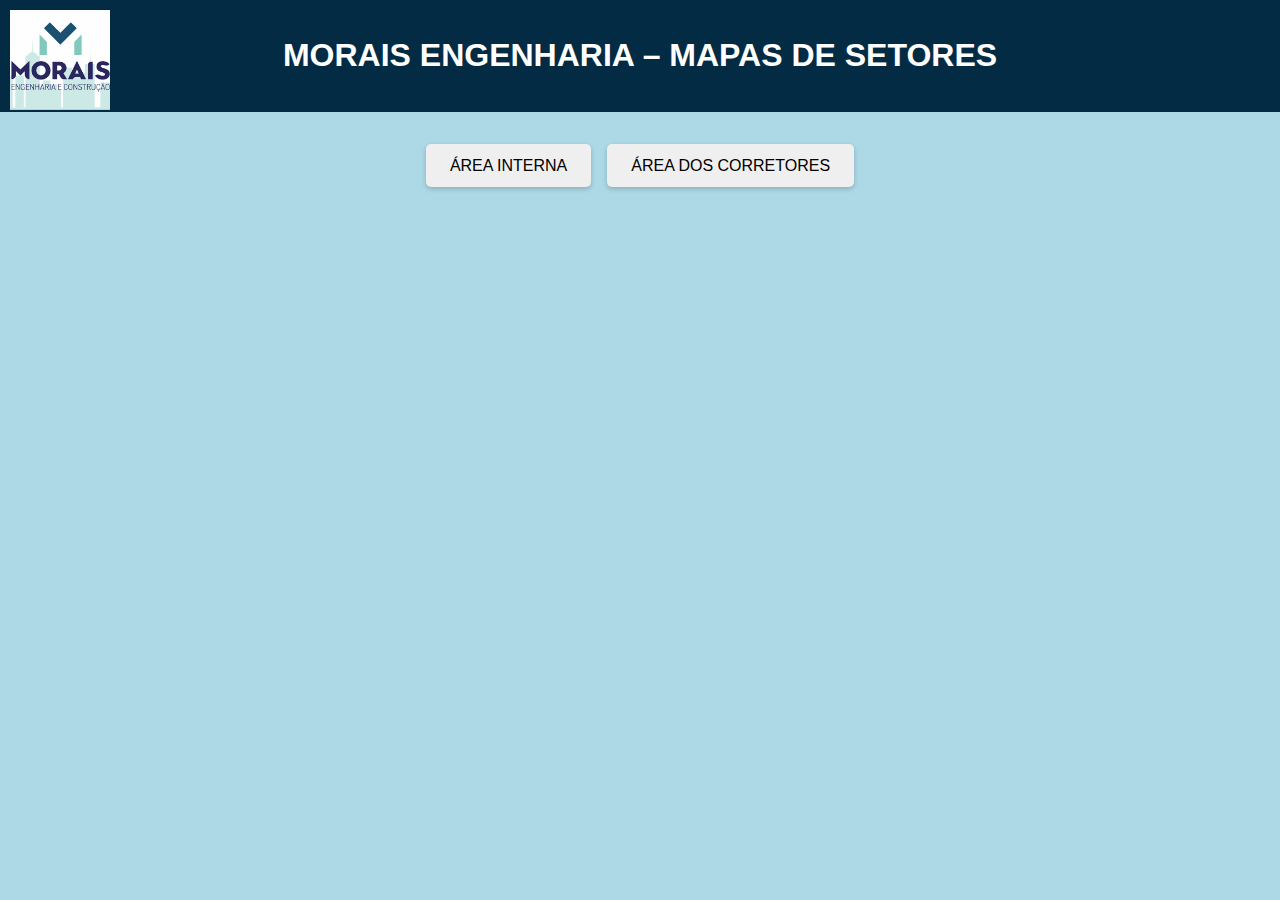
<file: index.html>
<!DOCTYPE html>
<html lang="pt-BR">
<head>
  <meta charset="UTF-8" />
  <meta name="viewport" content="width=device-width, initial-scale=1.0" />
  <title>MORAIS ENGENHARIA – MAPAS DE SETORES</title>
  <link rel="stylesheet" href="style.css" />
</head>
<body>
  <header>
    <img src="logo.png" alt="Logo" />
    <h1 style="text-transform: uppercase;">MORAIS ENGENHARIA – MAPAS DE SETORES</h1>
  </header>

  <main>
    <div class="buttons">
      <button onclick="entrarArea('interna.html', '1')">ÁREA INTERNA</button>
      <button onclick="entrarArea('corretores.html', '2')">ÁREA DOS CORRETORES</button>
    </div>
  </main>

  <script>
    function entrarArea(pagina, senhaCorreta) {
      const senha = prompt('Digite a senha:');
      if (senha === senhaCorreta) {
        window.location.href = pagina;
      } else {
        alert('Senha incorreta!');
      }
    }
  </script>
</body>
</html>
</file>
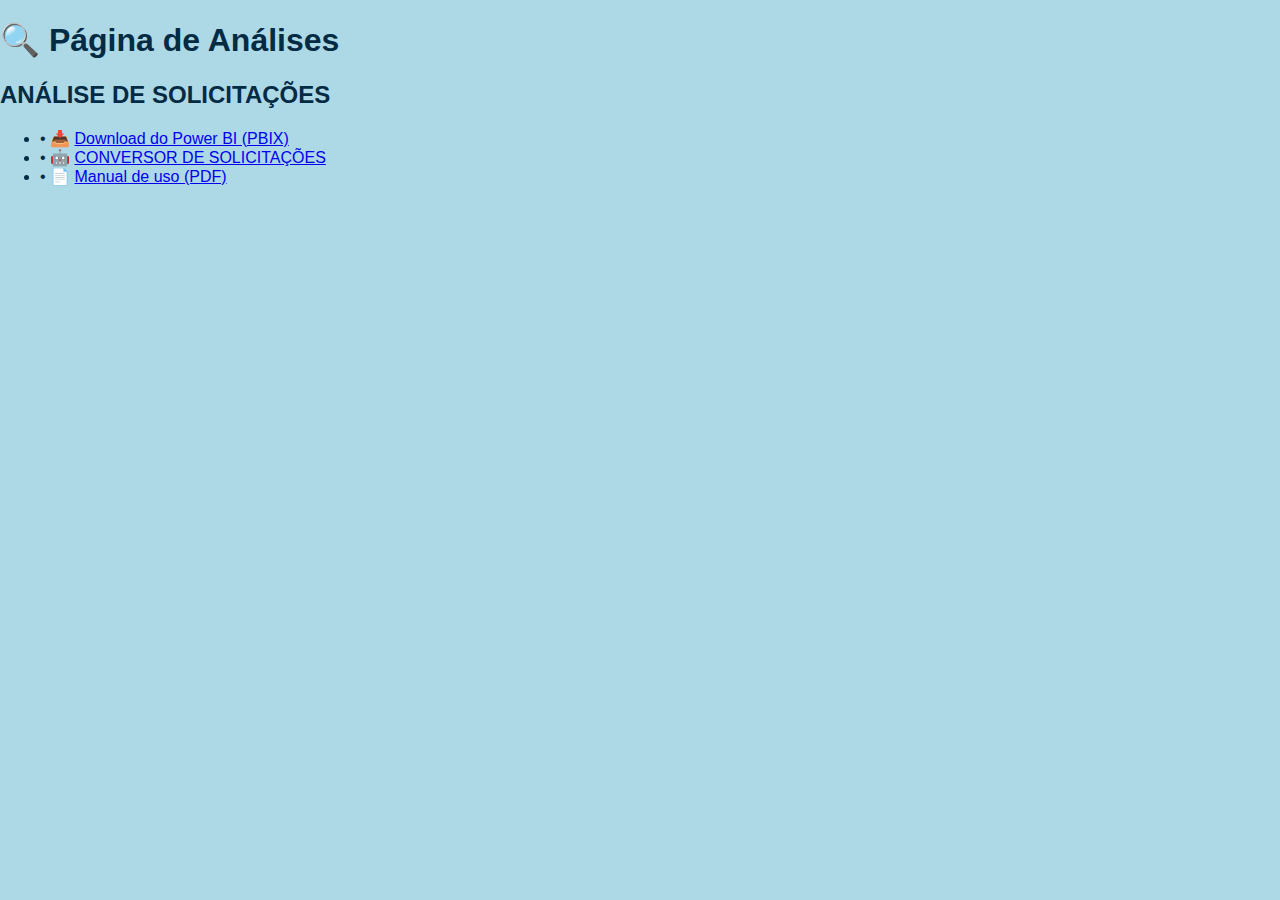
<file: analises.html>
<!DOCTYPE html>
<html lang="pt-BR">
<head>
  <meta charset="UTF-8">
  <title>Análises | Morais Engenharia</title>
  <link rel="stylesheet" href="style.css">
  <script src="script.js" defer></script>
</head>
<body onload="verificarSenha('morais_interno@')">
  <div class="container">
    <h1 class="titulo">🔍 Página de Análises</h1>

    <!-- QUADRO 1: ANÁLISE DE SOLICITAÇÕES -->
    <div class="card">
      <h2 class="titulo-escuro"><strong>ANÁLISE DE SOLICITAÇÕES</strong></h2>
      <ul>
        <li>• 📥 <a href="analise_solicitacoes.pbix" target="_blank">Download do Power BI (PBIX)</a></li>
        <li>• 🤖 <a href="https://chatgpt.com/g/g-6908ec25af0c8191ad2e05bfeef0feb6-conversor-de-solicitacao-p-excel" target="_blank">CONVERSOR DE SOLICITAÇÕES</a></li>
        <li>• 📄 <a href="manual_analise_solicitacoes.pdf" target="_blank">Manual de uso (PDF)</a></li>
      </ul>
    </div>
  </div>
</body>
</html>
</file>
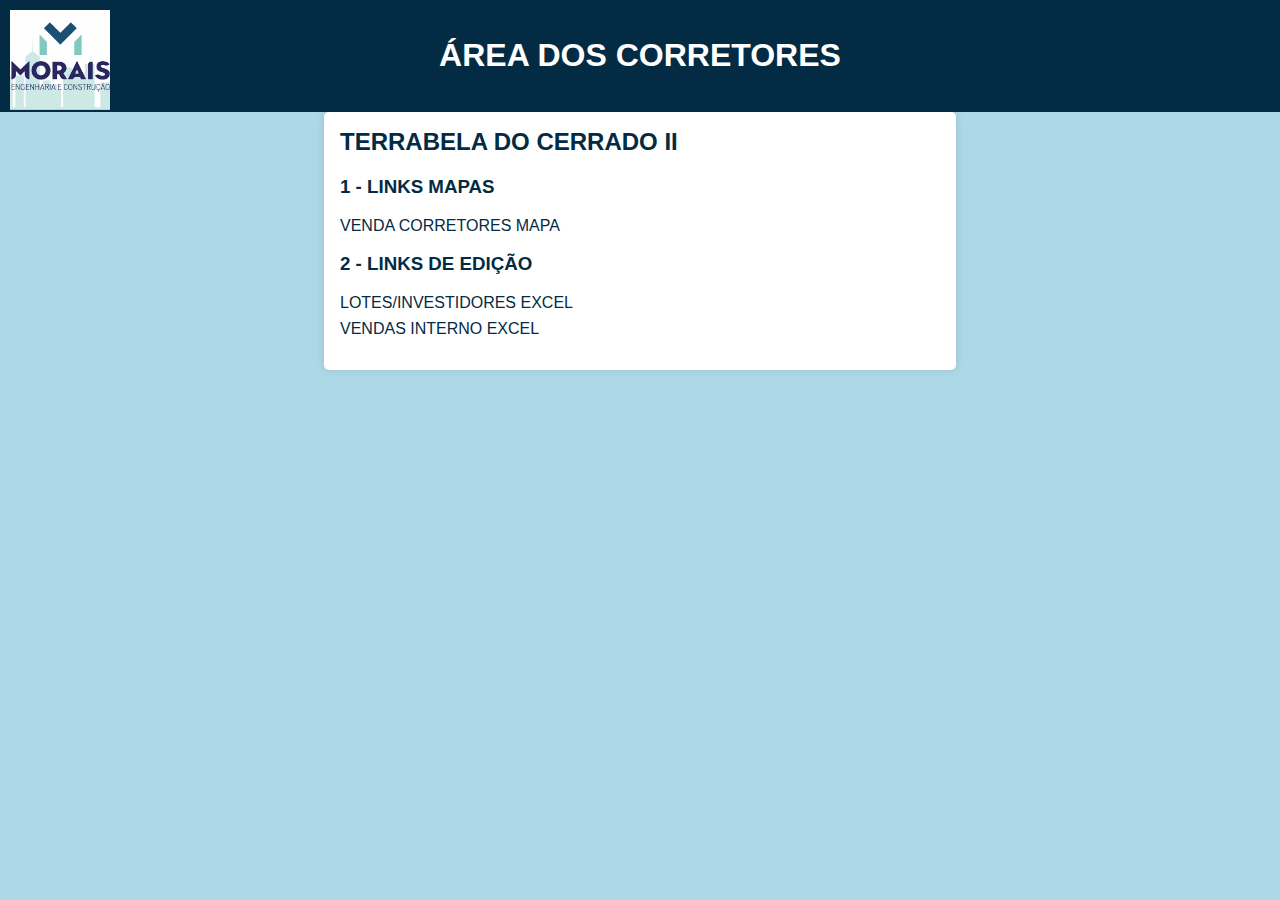
<file: corretores.html>
<!DOCTYPE html>
<html lang="pt-BR">
<head>
  <meta charset="UTF-8" />
  <meta name="viewport" content="width=device-width, initial-scale=1.0" />
  <title>MORAIS ENGENHARIA – ÁREA CORRETORES</title>
  <link rel="stylesheet" href="style.css" />
</head>
<body>
  <header>
    <img src="logo.png" alt="Logo" />
    <h1 style="text-transform: uppercase;">ÁREA DOS CORRETORES</h1>
  </header>

  <main class="area">
    <h2>TERRABELA DO CERRADO II</h2>

    <h3>1 - LINKS MAPAS</h3>
    <ul>
      <li>
        <a href="https://app.powerbi.com/view?r=eyJrIjoiNjI0OTEwMjAtYzIyYS00ZDYyLWEzYzctY2VlNzM5NGE4NTM2IiwidCI6ImIxY2E3YTgxLWFiZjgtNDJlNS05OGM2LWYyZjJhOTMwYmEzNiJ9" target="_blank">
          VENDA CORRETORES MAPA
        </a>
      </li>
    </ul>

    <h3>2 - LINKS DE EDIÇÃO</h3>
    <ul>
      <li>
        <a href="https://onedrive.live.com/personal/1ac9fedf303b684a/_layouts/15/Doc.aspx?resid=1AC9FEDF303B684A!s802cfac70eb340158511bcf0d8738fa7&cid=1ac9fedf303b684a" target="_blank">
          LOTES/INVESTIDORES EXCEL
        </a>
      </li>
      <li>
        <a href="https://onedrive.live.com/personal/1ac9fedf303b684a/_layouts/15/Doc.aspx?resid=1AC9FEDF303B684A!sed3825a0745a4565bef91b74051af47e&cid=1ac9fedf303b684a" target="_blank">
          VENDAS INTERNO EXCEL
        </a>
      </li>
    </ul>
  </main>

  <script src="script.js"></script>
</body>
</html>
</file>
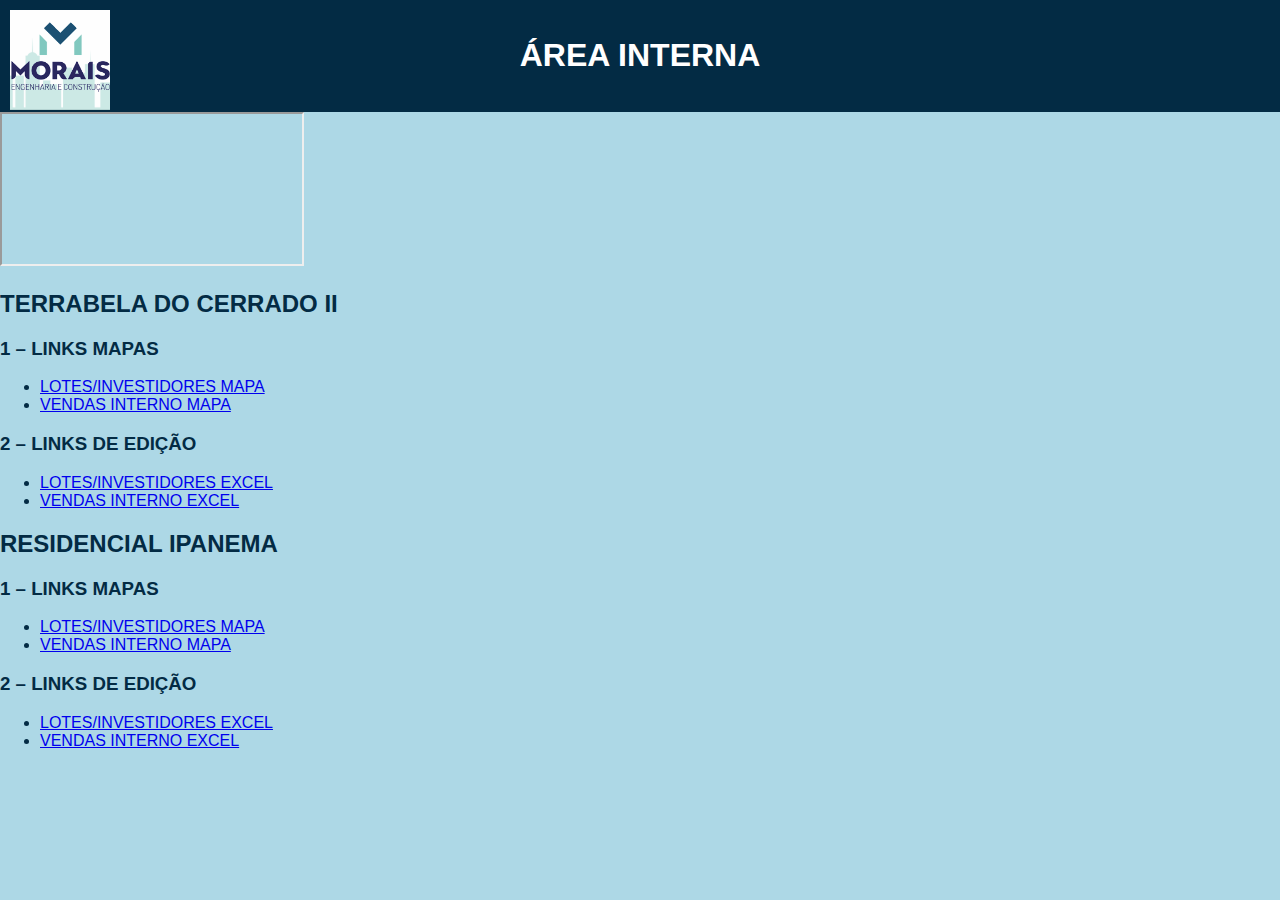
<file: interna.html>
<!DOCTYPE html>
<html lang="pt-BR">
<head>
  <meta charset="UTF-8" />
  <meta name="viewport" content="width=device-width, initial-scale=1.0" />
  <title>MORAIS ENGENHARIA – ÁREA INTERNA</title>
  <link rel="stylesheet" href="style.css" />
</head>
<body>
  <header>
    <img src="logo.png" alt="Logo" />
    <h1>ÁREA INTERNA</h1>
  </header>

  <main class="split">
    <div class="left">
      <iframe
        title="DASHBOARD GERAL"
        src="https://app.powerbi.com/view?r=eyJrIjoiMTExOTA0YjgtYzViNi00NDA2LWFkMDYtZTE2NWNiOTRlNDIzIiwidCI6ImIxY2E3YTgxLWFiZjgtNDJlNS05OGM2LWYyZjJhOTMwYmEzNiJ9"
        allowFullScreen="true">
      </iframe>
    </div>

    <div class="right">
      <!-- TERRABELA -->
      <div class="card">
        <h2>TERRABELA DO CERRADO II</h2>
        <h3>1 – LINKS MAPAS</h3>
        <ul>
          <li><a href="https://app.powerbi.com/view?r=eyJrIjoiNGYwZTI3ZDEtNDExNy00MTg3LWE3ZGUtNTA5OGI5NzdlMGY0IiwidCI6ImIxY2E3YTgxLWFiZjgtNDJlNS05OGM2LWYyZjJhOTMwYmEzNiJ9" target="_blank">LOTES/INVESTIDORES MAPA</a></li>
          <li><a href="https://app.powerbi.com/view?r=eyJrIjoiMGFkNDlhMDAtYjg0My00ZDgxLTlkZjAtMjU1YjM2ZmNkNTlmIiwidCI6ImIxY2E3YTgxLWFiZjgtNDJlNS05OGM2LWYyZjJhOTMwYmEzNiJ9" target="_blank">VENDAS INTERNO MAPA</a></li>
        </ul>
        <h3>2 – LINKS DE EDIÇÃO</h3>
        <ul>
          <li><a href="#" onclick="abrirComSenha('morais_documentos', 'https://1drv.ms/x/c/1ac9fedf303b684a/Ecf6LICzDhVAhRG88Nhzj6cBI_enR77hOaJp7AjafGN2vw?e=oawcBn')">LOTES/INVESTIDORES EXCEL</a></li>
          <li><a href="#" onclick="abrirComSenha('morais_vendas_@', 'https://1drv.ms/x/c/1ac9fedf303b684a/EaAlOO1adGVFvvkbdAUa9H4B8ExzfprwbafF96VHp9AJKg?e=pu6qz7')">VENDAS INTERNO EXCEL</a></li>
        </ul>
      </div>

      <!-- IPANEMA -->
      <div class="card">
        <h2>RESIDENCIAL IPANEMA</h2>
        <h3>1 – LINKS MAPAS</h3>
        <ul>
          <li><a href="https://app.powerbi.com/view?r=eyJrIjoiMDIzZjdjZmUtYmNiOC00MTFkLWJlYjMtZWZiNzNlM2IzNWUzIiwidCI6ImIxY2E3YTgxLWFiZjgtNDJlNS05OGM2LWYyZjJhOTMwYmEzNiJ9" target="_blank">LOTES/INVESTIDORES MAPA</a></li>
          <li><a href="https://app.powerbi.com/view?r=eyJrIjoiNzkxYTVjNzgtNmEwNS00ZjYzLWI0OTYtNzNlMTYzZmQ5Y2ZlIiwidCI6ImIxY2E3YTgxLWFiZjgtNDJlNS05OGM2LWYyZjJhOTMwYmEzNiJ9" target="_blank">VENDAS INTERNO MAPA</a></li>
        </ul>
        <h3>2 – LINKS DE EDIÇÃO</h3>
        <ul>
          <li><a href="#" onclick="abrirComSenha('morais_documentos', 'https://1drv.ms/x/c/1ac9fedf303b684a/EaSknPUKcc5FrBTqQi_dF44B5y9G4lvCr32-EhnrpZ33Ug?e=DSK26P')">LOTES/INVESTIDORES EXCEL</a></li>
          <li><a href="#" onclick="abrirComSenha('morais_vendas_@', 'https://1drv.ms/x/c/1ac9fedf303b684a/EekNlre4OXZApjgLNO_AAYsBP1awzDkvQPVTpU8XAGFKrw?e=ub8ORM')">VENDAS INTERNO EXCEL</a></li>
        </ul>
      </div>
    </div>
  </main>

  <script src="script.js"></script>
</body>
</html>
</file>
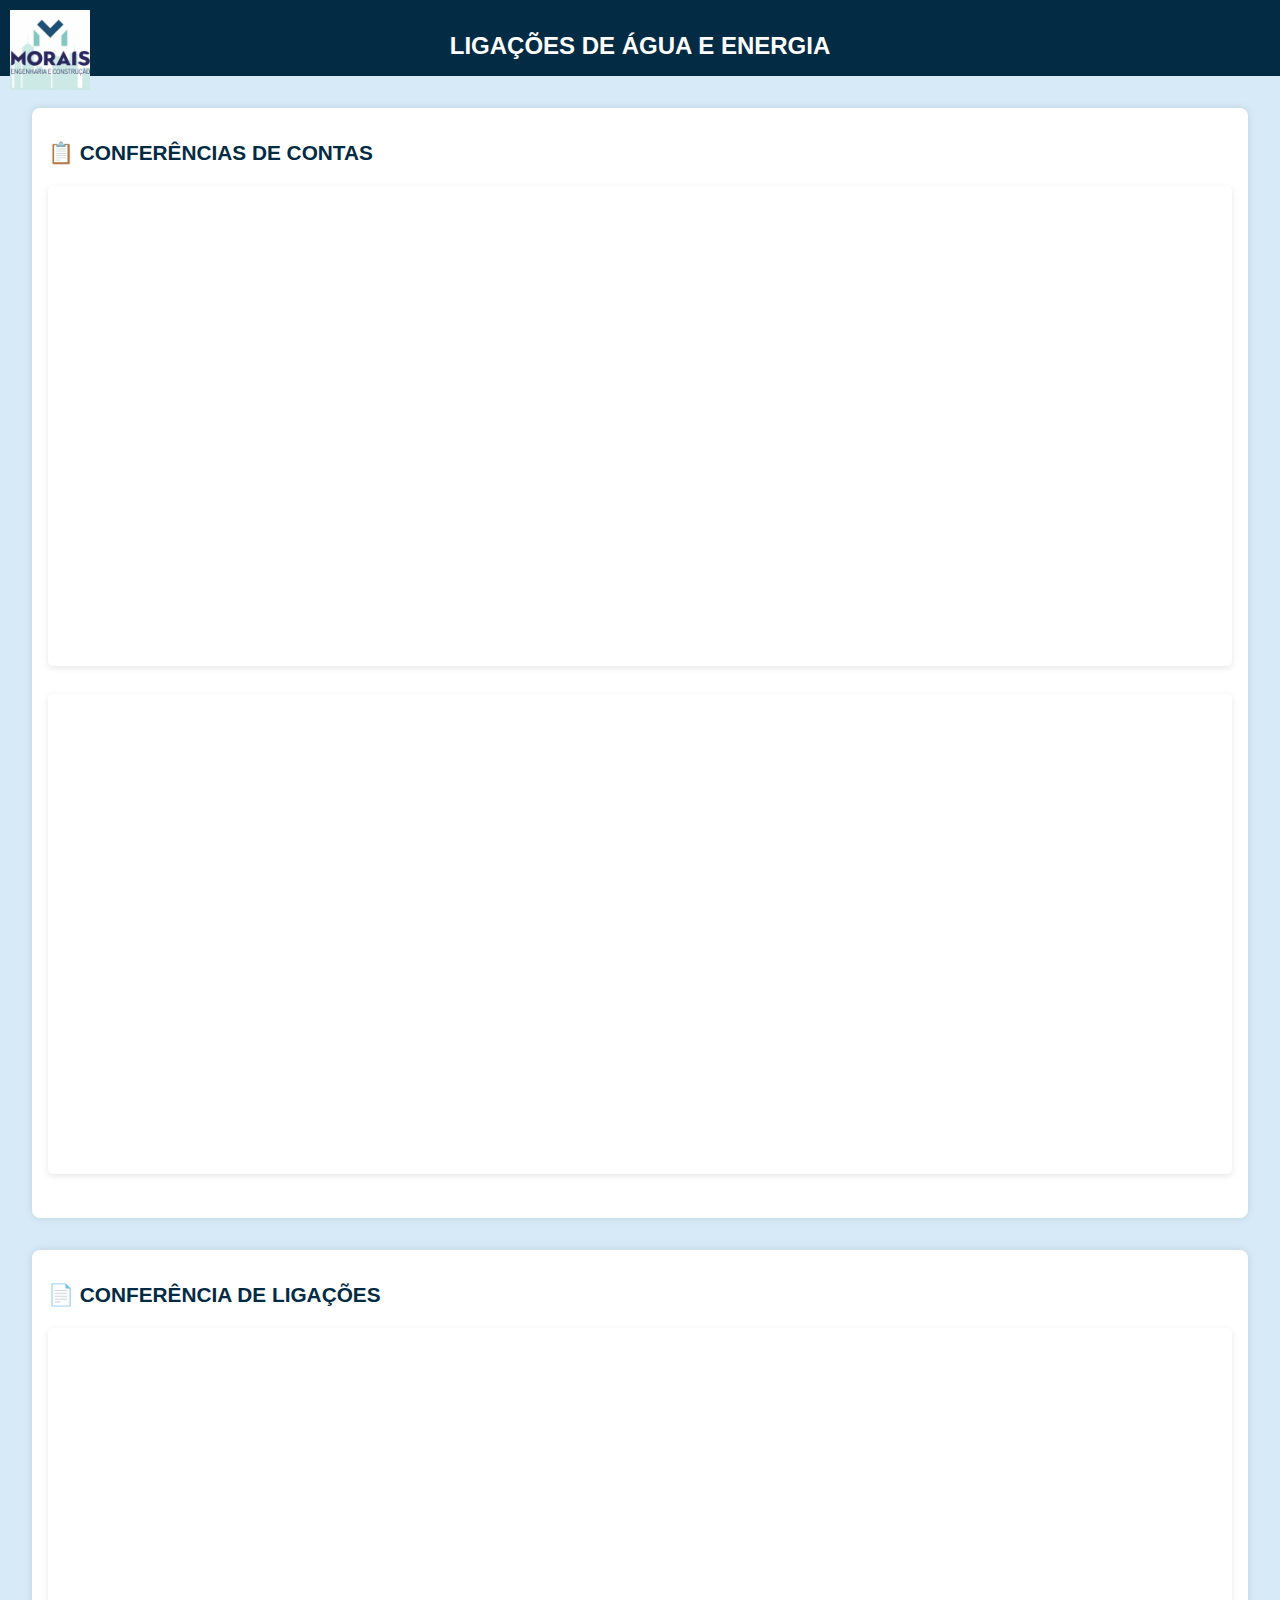
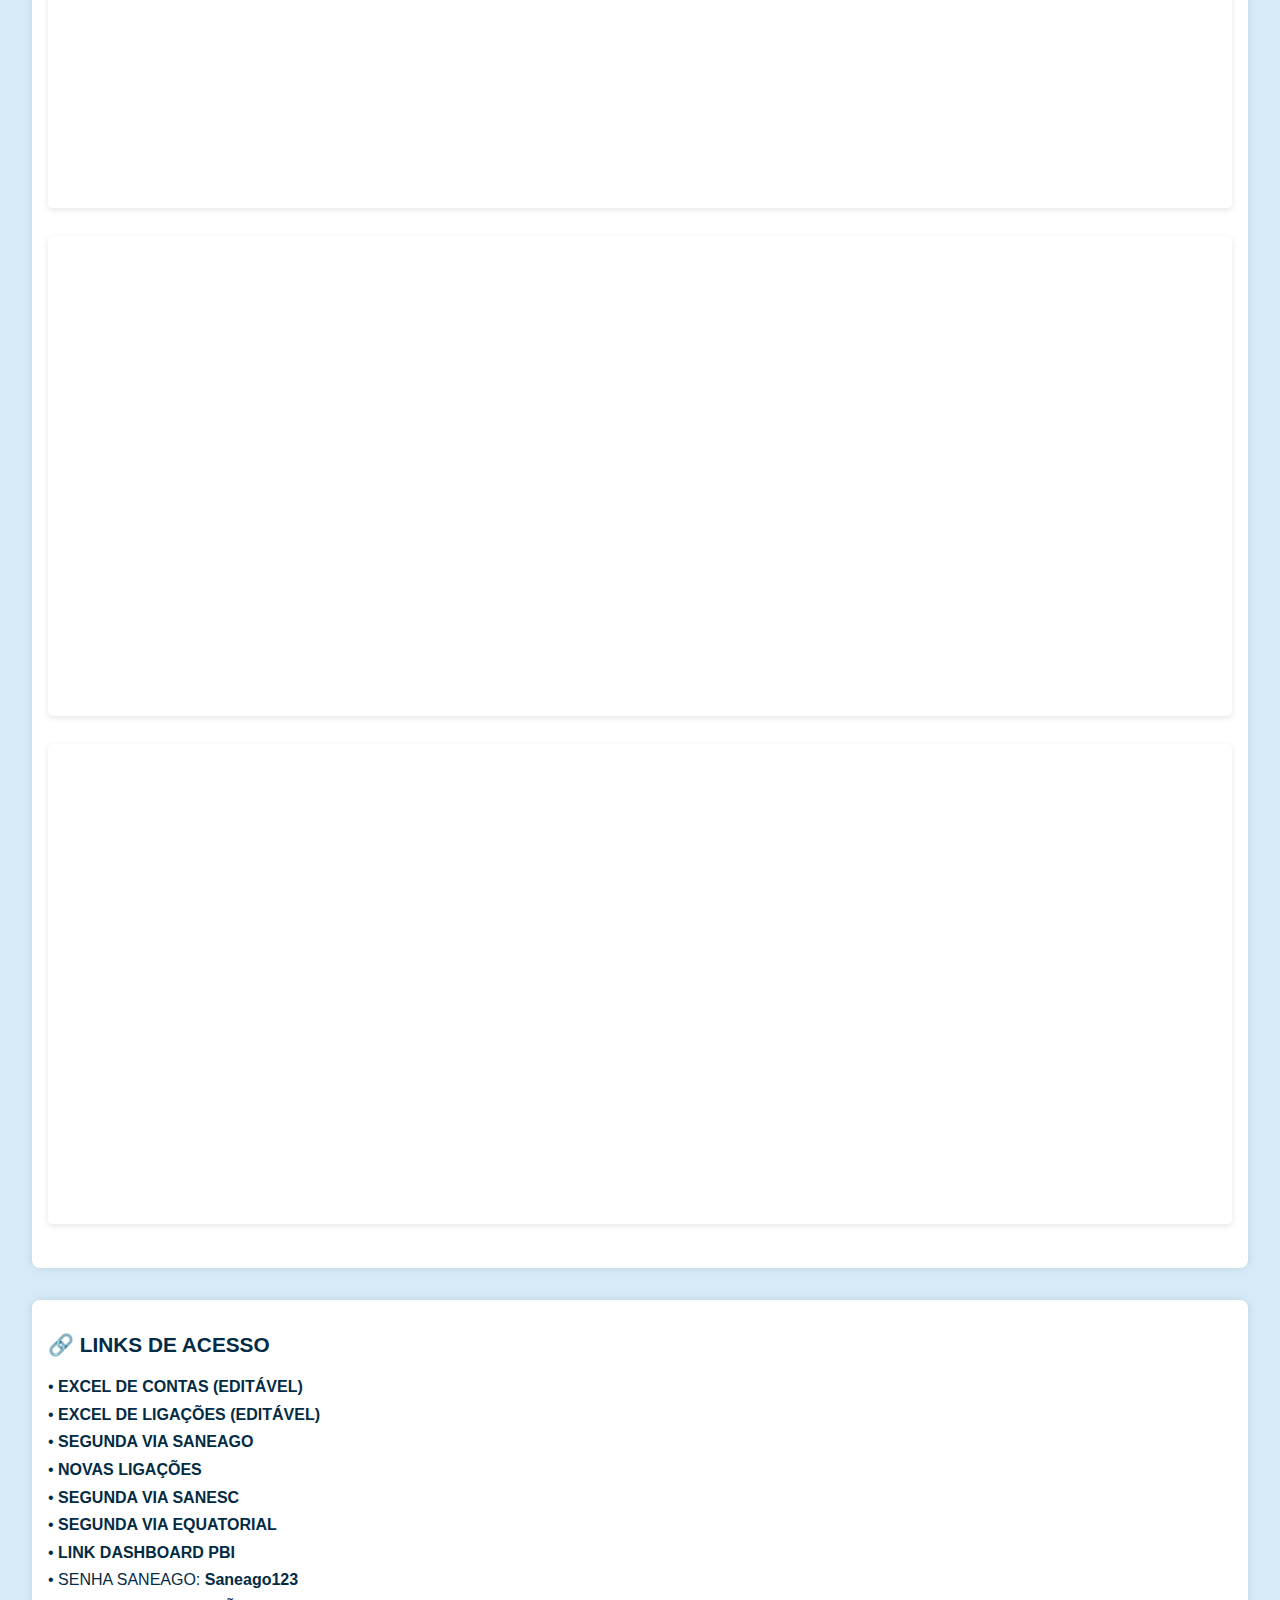
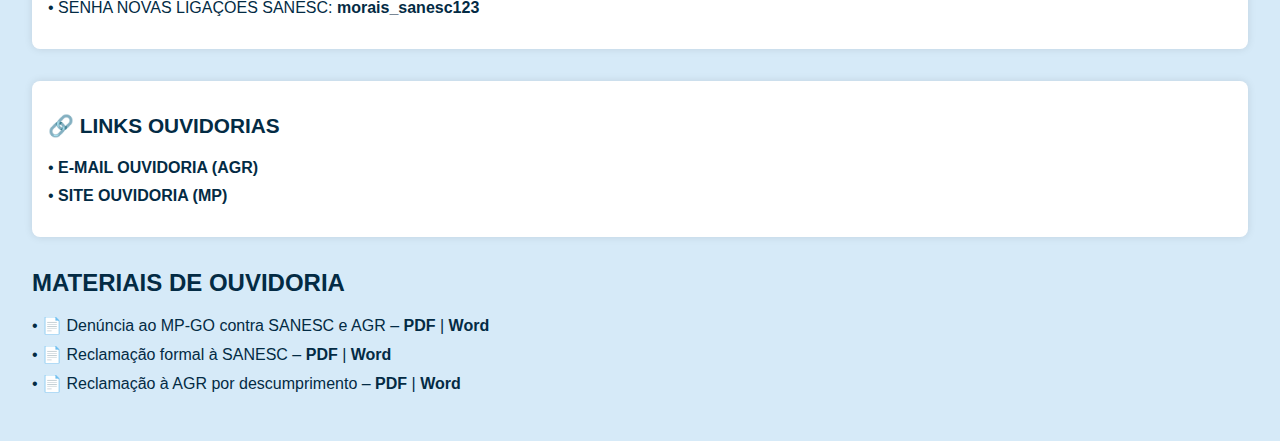
<file: ligacoes.html>
<!DOCTYPE html>
<html lang="pt-BR">
<head>
  <meta charset="UTF-8" />
  <meta name="viewport" content="width=device-width, initial-scale=1.0" />
  <title>LIGAÇÕES DE ÁGUA E ENERGIA</title>
  <link rel="stylesheet" href="style.css" />
  <style>
    body {
      background-color: #d6eaf8;
      font-family: Arial, sans-serif;
      margin: 0;
      padding: 0;
    }

    header {
      background-color: #032B44;
      color: white;
      padding: 2em 1em 1em;
      text-align: center;
      display: flex;
      flex-direction: column;
      align-items: center;
    }

    header img {
      width: 80px;
      height: auto;
      margin-bottom: 0.5em;
    }

    header h1 {
      margin: 0;
      font-size: 1.5em;
      text-transform: uppercase;
    }

    main {
      padding: 2em;
    }

    .quadro {
      background: white;
      border-radius: 8px;
      padding: 1em;
      margin-bottom: 2em;
      box-shadow: 0 0 8px rgba(0,0,0,0.1);
    }

    .quadro h2 {
      color: #032B44;
      font-size: 1.3em;
      margin-bottom: 1em;
      text-transform: uppercase;
    }

    iframe {
      width: 100%;
      height: 480px;
      border: none;
      border-radius: 5px;
      margin-bottom: 1.5em;
      box-shadow: 0 2px 6px rgba(0, 0, 0, 0.1);
    }

    ul {
      list-style: none;
      padding-left: 0;
    }

    li {
      margin-bottom: 0.6em;
    }

    li a {
      color: #032B44;
      font-weight: bold;
      text-decoration: none;
    }

    li a:hover {
      text-decoration: underline;
    }

    @media (max-width: 768px) {
      iframe {
        height: 360px;
      }
    }
  </style>
</head>
<body>
  <header>
    <img src="logo.png" alt="Logo" />
    <h1>LIGAÇÕES DE ÁGUA E ENERGIA</h1>
  </header>

  <main>
    <!-- Quadro 1: Conferências de Contas -->
    <div class="quadro">
      <h2>📋 CONFERÊNCIAS DE CONTAS</h2>
      <iframe src="https://app.powerbi.com/view?r=eyJrIjoiMzJhYWJjM2EtMjEzMC00MWEwLThhYWMtZTE0MTdhYWM2M2VlIiwidCI6IjhiMTk2ODhiLWU5N2MtNDQ5Ny1hYjU4LTE1MDhkNDBkZTA1ZSJ9" allowfullscreen="true"></iframe>
      <iframe src="https://app.powerbi.com/view?r=eyJrIjoiYjhkZjRkYjktYzU3OS00NmEwLThiZmQtZmZjMGE0NmMyZDg0IiwidCI6IjhiMTk2ODhiLWU5N2MtNDQ5Ny1hYjU4LTE1MDhkNDBkZTA1ZSJ9" allowfullscreen="true"></iframe>
    </div>

    <!-- Quadro 2: Conferência de Ligações -->
    <div class="quadro">
      <h2>📄 CONFERÊNCIA DE LIGAÇÕES</h2>
      <iframe src="https://app.powerbi.com/view?r=eyJrIjoiY2Q4YjI4YTItNGRkMC00ZTNkLWI3NzAtZThjNzgxMjZlNWFmIiwidCI6IjhiMTk2ODhiLWU5N2MtNDQ5Ny1hYjU4LTE1MDhkNDBkZTA1ZSJ9&pageName=999c09d740b003be9334" allowfullscreen="true"></iframe>
      <iframe src="https://app.powerbi.com/view?r=eyJrIjoiYTBjYTQ2NmYtNzc1Ny00NDlmLWI0NGItZjEyNGVjOGIwNjI4IiwidCI6IjhiMTk2ODhiLWU5N2MtNDQ5Ny1hYjU4LTE1MDhkNDBkZTA1ZSJ9&pageName=6575dcf1b54785413e6d" allowfullscreen="true"></iframe>
      <iframe src="https://app.powerbi.com/view?r=eyJrIjoiYjE5OTJjZWEtMTRmYS00NTI4LWJkYzItZWNmNmE1YmIzNmNhIiwidCI6IjhiMTk2ODhiLWU5N2MtNDQ5Ny1hYjU4LTE1MDhkNDBkZTA1ZSJ9&pageName=6b2e273b181ca76bc095" allowfullscreen="true"></iframe>
    </div>

    <!-- Quadro 3: Links -->
    <div class="quadro">
      <h2>🔗 LINKS DE ACESSO</h2>
      <ul>
        <li>• <a href="https://1drv.ms/x/c/1ac9fedf303b684a/EVlszu2jRQ9GnEZ7oA1bz2sBURRB3MONwgQSv7fPm0txYg?e=XoFEWV" target="_blank">EXCEL DE CONTAS (EDITÁVEL)</a></li>
         <li>• <a href="https://1drv.ms/x/c/1ac9fedf303b684a/EcMcj81RR9JKh-NNPlQstsEBMlHlBBLoux_RTlezE8Al2A?e=CYvwwT" target="_blank">EXCEL DE LIGAÇÕES (EDITÁVEL)</a></li>
        <li>• <a href="https://agencia-virtual.saneago.com.br/login" target="_blank">SEGUNDA VIA SANEAGO</a></li>
        <li>• <a href="https://senadorcanedo.1doc.com.br/b.php?s=senadorcanedo&pg=o/wp&erro=t" target="_blank">NOVAS LIGAÇÕES</a></li>
        <li>• <a href="https://saneamento.senadorcanedo.go.gov.br/servicoswebsaneamento/home.jsf" target="_blank">SEGUNDA VIA SANESC</a></li>
        <li>• <a href="https://goias.equatorialenergia.com.br/LoginGO.aspx?envia-dados=Entrar" target="_blank">SEGUNDA VIA EQUATORIAL</a></li>
        <li>• <a href="https://app.powerbi.com/view?r=eyJrIjoiZmFlZjY2YWQtOGE3NC00ZTIyLTk1YjItNjJlODI2MjJlODJiIiwidCI6ImIxY2E3YTgxLWFiZjgtNDJlNS05OGM2LWYyZjJhOTMwYmEzNiJ9" target="_blank">LINK DASHBOARD PBI</a></li>
        <li>• SENHA SANEAGO: <strong>Saneago123</strong></li>
        <li>• SENHA NOVAS LIGAÇÕES SANESC: <strong>morais_sanesc123</strong></li>
      </ul>
    </div>
        <!-- Quadro 4: Links -->
    <div class="quadro">
      <h2>🔗 LINKS OUVIDORIAS</h2>
      <ul>  
        <li>• <a href="https://mail.google.com/mail/?view=cm&fs=1&to=ouvidoria@agr.go.gov.br&su=Solicitação%20de%20Informações&body=Olá,%20gostaria%20de%20mais%20informações%20sobre..." target="_blank">E-MAIL OUVIDORIA (AGR)</a></li>
        <li>• <a href="https://www.mpgo.mp.br/denuncia/" target="_blank">SITE OUVIDORIA (MP)</a></li>
      </ul>
    </div>
    <div class="card">
  <h2 class="titulo-escuro"><strong>MATERIAIS DE OUVIDORIA</strong></h2>
  <ul>
    <li>• 📄 Denúncia ao MP-GO contra SANESC e AGR – 
      <a href="denuncia_mpgo_sanesc_agr.pdf" target="_blank">PDF</a> | 
      <a href="denuncia_mpgo_sanesc_agr.docx" target="_blank">Word</a>
    </li>
    <li>• 📄 Reclamação formal à SANESC – 
      <a href="reclamacao_sanesc.pdf" target="_blank">PDF</a> | 
      <a href="reclamacao_sanesc.docx" target="_blank">Word</a>
    </li>
    <li>• 📄 Reclamação à AGR por descumprimento – 
      <a href="reclamacao_sanesc_agr.pdf" target="_blank">PDF</a> | 
      <a href="reclamacao_sanesc_agr.docx" target="_blank">Word</a>
    </li>
  </ul>
</div>

  </main>

  <script src="script.js"></script>
</body>
</html>
</file>
<file: style.css>
body {
  font-family: Arial, sans-serif;
  background-color: #ADD8E6;
  color: #032B44;
  margin: 0;
}
header {
  background-color: #032B44;
  color: white;
  padding: 1em;
  text-align: center;
  position: relative;
}
header img {
  position: absolute;
  top: 10px;
  left: 10px;
  width: 100px;
  height: auto;
}
.buttons {
  display: flex;
  justify-content: center;
  gap: 1em;
  margin: 2em 0;
}
.buttons button {
  padding: 0.8em 1.5em;
  font-size: 1em;
  border: none;
  border-radius: 5px;
  cursor: pointer;
  box-shadow: 0 2px 5px rgba(0,0,0,0.2);
}
.area {
  max-width: 600px;
  margin: 0 auto;
  background-color: white;
  padding: 1em;
  border-radius: 5px;
  box-shadow: 0 0 10px rgba(0,0,0,0.1);
}
.area h2 {
  margin-top: 0;
}
.area ul {
  list-style: none;
  padding: 0;
}
.area li {
  margin-bottom: 0.5em;
}
.area a {
  text-decoration: none;
  color: #032B44;
}
.area a:hover {
  text-decoration: underline;
}
@media (max-width: 768px) {
  header img { width: 50px; top: 5px; left: 5px; }
  header h1 { font-size: 1.2em; }
}
</file>
